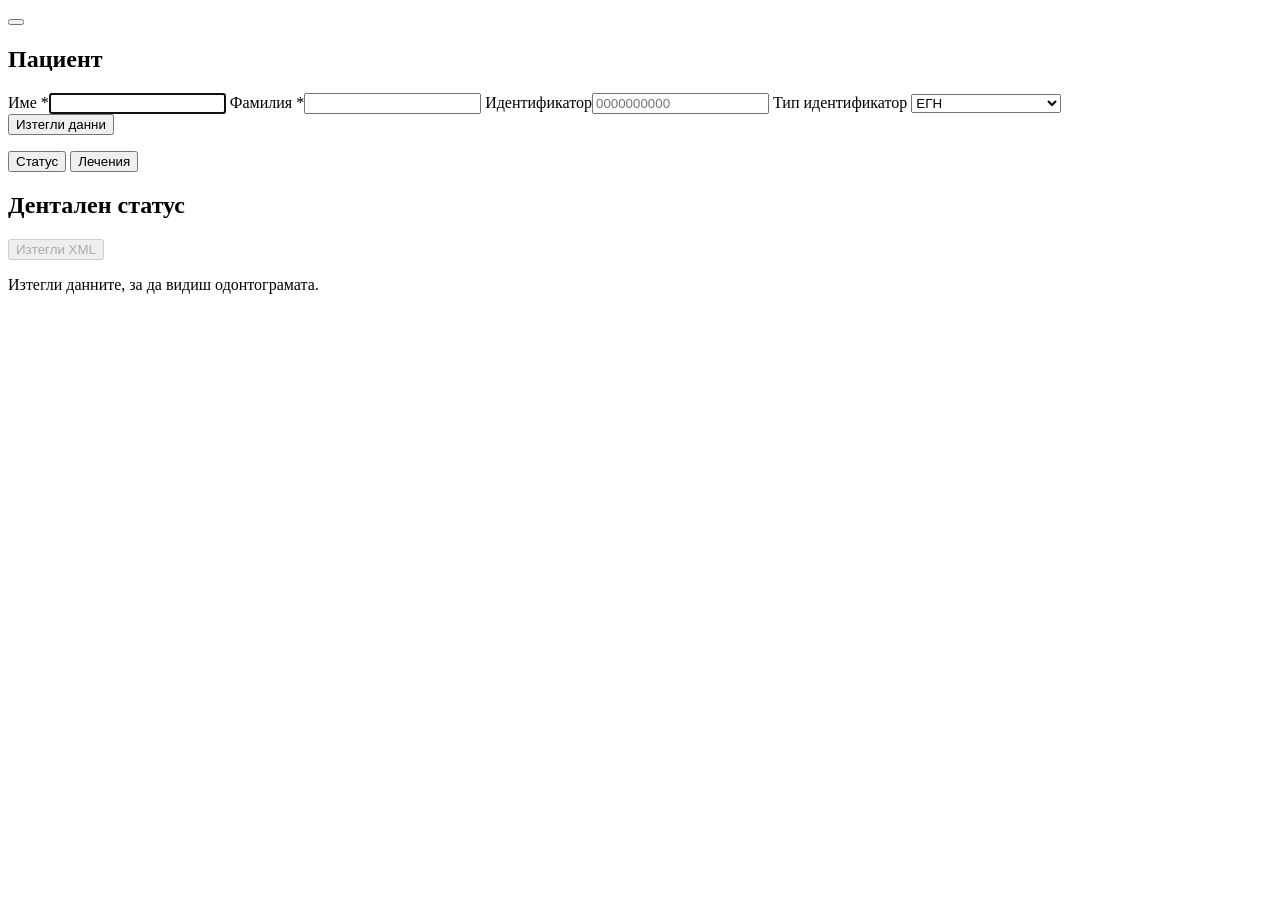
<file: app/ui/index.html>
<!doctype html>
<html lang="bg">
<head>
<meta http-equiv="Content-Security-Policy" content="default-src 'none'; script-src 'unsafe-inline'; style-src 'unsafe-inline'; img-src data:; base-uri 'none'; form-action 'none'">
<meta charset="utf-8">
<meta name="viewport" content="width=device-width, initial-scale=1">
<title><!-- APP_NAME --></title>
<!-- STYLES -->
</head>
<body>
<div class="shell">
  <header class="workspace-header">
    <div class="header-inner">
      <div class="topbar">
        <div class="brand"><!-- APP_NAME --></div>
        <button type="button" class="control settings-icon" id="open-settings" aria-label="Настройки" title="Настройки" aria-haspopup="dialog"></button>
      </div>
      <section id="view-patient" class="patient-strip" aria-labelledby="patient-heading">
        <div class="patient-heading-row">
          <h2 id="patient-heading">Пациент</h2>
          <p class="patient-summary" id="patient-summary" hidden></p>
          <button type="button" class="control patient-toggle" id="toggle-patient" aria-controls="patient-form" aria-expanded="true" aria-label="Разгъни полетата за пациента" title="Разгъни полетата за пациента" hidden><svg aria-hidden="true" width="16" height="16" viewBox="0 0 16 16" fill="none"><path d="M4 6 L8 10 L12 6" stroke="currentColor" stroke-width="1" stroke-linecap="round" stroke-linejoin="round"/></svg></button>
        </div>
        <form class="patient-form" id="patient-form">
          <div class="patient-fields">
            <label><span>Име <span class="required-mark" aria-hidden="true">*</span></span><input id="first-name" autofocus required maxlength="255" autocomplete="off"></label>
            <label><span>Фамилия <span class="required-mark" aria-hidden="true">*</span></span><input id="last-name" required maxlength="255" autocomplete="off"></label>
            <label class="patient-number">Идентификатор<input id="patient-id" required maxlength="255" placeholder="0000000000" autocomplete="off" aria-describedby="environment-note patient-notice"></label>
            <label class="patient-id-type">Тип идентификатор
              <select id="id-type" required>
                <option value="1">ЕГН</option>
                <option value="2">ЛНЧ</option>
                <option value="3">Социален номер</option>
                <option value="4">Номер на паспорт</option>
                <option value="5">Друг идентификатор</option>
                <option value="6">Новородено</option>
              </select>
            </label>
          </div>
          <div class="patient-actions">
            <button type="submit" class="control primary" id="fetch-data">Изтегли данни</button>
          </div>
          <div class="patient-feedback">
            <p class="hint" id="environment-note"></p>
            <p class="notice" id="patient-notice" data-notice role="status"></p>
          </div>
        </form>
      </section>
    </div>
    <div class="lookup-tabs" id="lookup-tabs" role="tablist" aria-label="Справки за пациента">
      <button type="button" id="tab-status" role="tab" aria-controls="view-status" aria-selected="true" data-view="status">Статус</button>
      <button type="button" id="tab-treatments" role="tab" aria-controls="view-treatments" aria-selected="false" tabindex="-1" data-view="treatments">Лечения</button>
    </div>
  </header>
  <main tabindex="0" aria-label="Резултати от справката">
    <section id="view-status" role="tabpanel" aria-labelledby="tab-status">
      <header class="mainhead">
        <h1>Дентален статус</h1>
        <button type="button" class="control" data-xml="status" disabled>Изтегли XML</button>
      </header>
      <p class="empty-result" data-empty>Изтегли данните, за да видиш одонтограмата.</p>
      <p class="notice" data-notice role="status"></p>
      <div class="card" data-result hidden>
        <p class="chart-caption" id="chart-date" aria-live="polite"></p>
        <div class="chart" id="dentition-chart">
          <div class="chart-inner">
            <div class="jaw-label">Горна челюст</div><div id="upper" class="jaw"></div>
            <div class="jaw-label">Долна челюст</div><div id="lower" class="jaw"></div>
          </div>
        </div>
        <div class="tooth-tooltip" id="tooth-tooltip" role="tooltip" hidden>
          <strong id="tooth-tooltip-name"></strong>
          <div id="tooth-tooltip-conditions" class="detail-list"></div>
        </div>
        <div class="legend" aria-label="Легенда">
          <span><i class="dot" style="--dot:#d1edfc;--stroke:#699cb9"></i>Възстановяване</span>
          <span><i class="dot" style="--dot:#f29c9c;--stroke:#a45555"></i>Кариес</span>
          <span><i class="dot" style="--dot:#f5b98e;--stroke:#d47734"></i>Корона</span>
          <span><i class="dot" style="--dot:#d1edfc;--stroke:#699cb9"></i>Кореново лечение</span>
          <span><i class="dot absent" style="--dot:#fff;--stroke:#809297"></i>Липсващ</span>
          <span><i class="dot" style="--dot:#f0f0f0;--stroke:#c4c4c4"></i>Няма подаден статус</span>
        </div>
        <section class="dentition-history" id="additional-teeth-section" aria-labelledby="additional-teeth-heading" hidden>
          <h2 id="additional-teeth-heading">Допълнителни зъби</h2>
          <div class="detail-list" id="additional-teeth"></div>
        </section>
        <div class="tooth-summary" id="tooth-summary" aria-live="polite" hidden>
          <strong id="selected-tooth"></strong>
          <div id="selected-conditions" class="detail-list"></div>
        </div>
        <section class="dentition-history" aria-labelledby="dentition-history-heading">
          <h2 id="dentition-history-heading">Статус по дати</h2>
          <ol class="timeline" id="dentition-timeline"></ol>
        </section>
      </div>
    </section>
    <section id="view-treatments" role="tabpanel" aria-labelledby="tab-treatments" hidden>
      <header class="mainhead">
        <h1>Лечения</h1>
        <button type="button" class="control" data-xml="treatments" disabled>Изтегли XML</button>
      </header>
      <p class="empty-result" data-empty>Изтегли данните, за да видиш списъка.</p>
      <p class="notice" data-notice role="status"></p>
      <div class="card" data-result hidden>
        <div class="cardhead">
          <div>
            <h2 id="records-count">Намерени лечения</h2>
            <p class="hint count-detail" id="records-limit"></p>
            <p class="hint count-detail" id="records-filtered"></p>
          </div>
          <div class="filterbar">
            <label>Дата<select id="record-date"><option value="">Всички дати</option></select></label>
            <label>Зъб<select id="record-tooth"><option value="">Всички зъби</option></select></label>
            <fieldset class="status-filters" id="record-filter">
              <legend>Лечение</legend>
              <label><input type="checkbox" value="Отворено" checked>Отворено</label>
              <label><input type="checkbox" value="Приключено" checked>Приключено</label>
              <label><input type="checkbox" value="Анулирано">Анулирано</label>
            </fieldset>
          </div>
        </div>
        <div class="table-wrap">
          <table class="treatment-table" role="table" aria-label="Намерени лечения">
            <thead role="rowgroup">
              <tr role="row">
                <th scope="col" role="columnheader">Дата и час</th>
                <th scope="col" role="columnheader">Зъб</th>
                <th scope="col" role="columnheader">Диагноза</th>
                <th scope="col" role="columnheader">Дейност</th>
                <th scope="col" role="columnheader">ЛПК на лекаря</th>
                <th scope="col" role="columnheader">Лечение</th>
                <th scope="col" role="columnheader">НРН</th>
              </tr>
            </thead>
            <tbody id="records" role="rowgroup"></tbody>
          </table>
        </div>
        <nav class="actions record-pages" id="record-pages" aria-label="Страници с дейности" hidden>
          <button type="button" class="control" id="records-previous">Предишна</button>
          <span id="records-page" class="hint" aria-live="polite"></span>
          <button type="button" class="control" id="records-next">Следваща</button>
        </nav>
        <p id="no-records" class="hint" hidden>Няма записи по този филтър.</p>
      </div>
    </section>
    <div class="settings-backdrop" id="settings-backdrop" aria-hidden="true" hidden></div>
    <dialog class="settings-drawer" id="view-settings" role="dialog" aria-labelledby="settings-title">
      <header class="mainhead">
        <h1 id="settings-title">Настройки</h1>
        <button type="button" class="control" id="close-settings">Затвори</button>
      </header>
      <div class="drawer-body" id="drawer-body">
      <form id="settings-form" class="settings">
        <div class="card">
          <div class="cardhead"><h2>Лекар и практика</h2></div>
          <div class="formgrid">
            <label>ЛПК номер<input id="lpk" inputmode="numeric" maxlength="9" autocomplete="off" required></label>
            <label>РЗИ номер на практиката<input id="practice" inputmode="numeric" pattern="[0-9]{10}" maxlength="10" autocomplete="off" required></label>
          </div>
          <label class="environment-field">Среда на НЗИС<select id="environment"><option value="test">Тестова</option><option value="production">Продукционна</option></select></label>
        </div>
        <div class="card">
          <div class="cardhead"><h2>Квалифициран електронен подпис</h2></div>
          <div class="formgrid">
            <label>PKCS#11 драйвер<input id="driver" placeholder="Автоматично откриване" readonly></label>
            <div class="actions"><button type="button" class="control" id="choose-driver">Избери файл</button><button type="button" class="control" id="reset-driver">Автоматично</button></div>
          </div>
          <label class="inline" style="margin-top:16px"><input id="remember" type="checkbox" checked>Запази отключената КЕП сесия до 2 часа</label>
        </div>
        <div class="actions settings-actions">
          <button type="button" class="control" id="check-sign">Провери КЕП</button>
          <button type="button" class="control" id="lock-sign">Заключи КЕП</button>
          <button type="submit" class="control primary">Запази настройките</button>
        </div>
        <p class="notice" data-notice role="status"></p>
      </form>
      <section class="error-log-section" id="error-log-section" aria-labelledby="error-log-heading">
        <div class="cardhead">
          <h2 id="error-log-heading">Журнал на грешките</h2>
          <div class="actions">
            <button type="button" class="control" id="copy-errors" disabled>Копирай</button>
            <button type="button" class="control" id="clear-errors" disabled>Изчисти</button>
          </div>
        </div>
        <p class="hint" id="error-log-note">Последните 100 грешки се запазват на този компютър.</p>
        <textarea id="error-log" readonly rows="8" aria-labelledby="error-log-heading" placeholder="Няма записани грешки."></textarea>
      </section>
      </div>
    </dialog>
  </main>
</div>
<div id="toast-region" class="toast-region" aria-label="Известия"></div>
<!-- QT_CHANNEL -->
<!-- SCRIPTS -->
</body>
</html>
</file>
